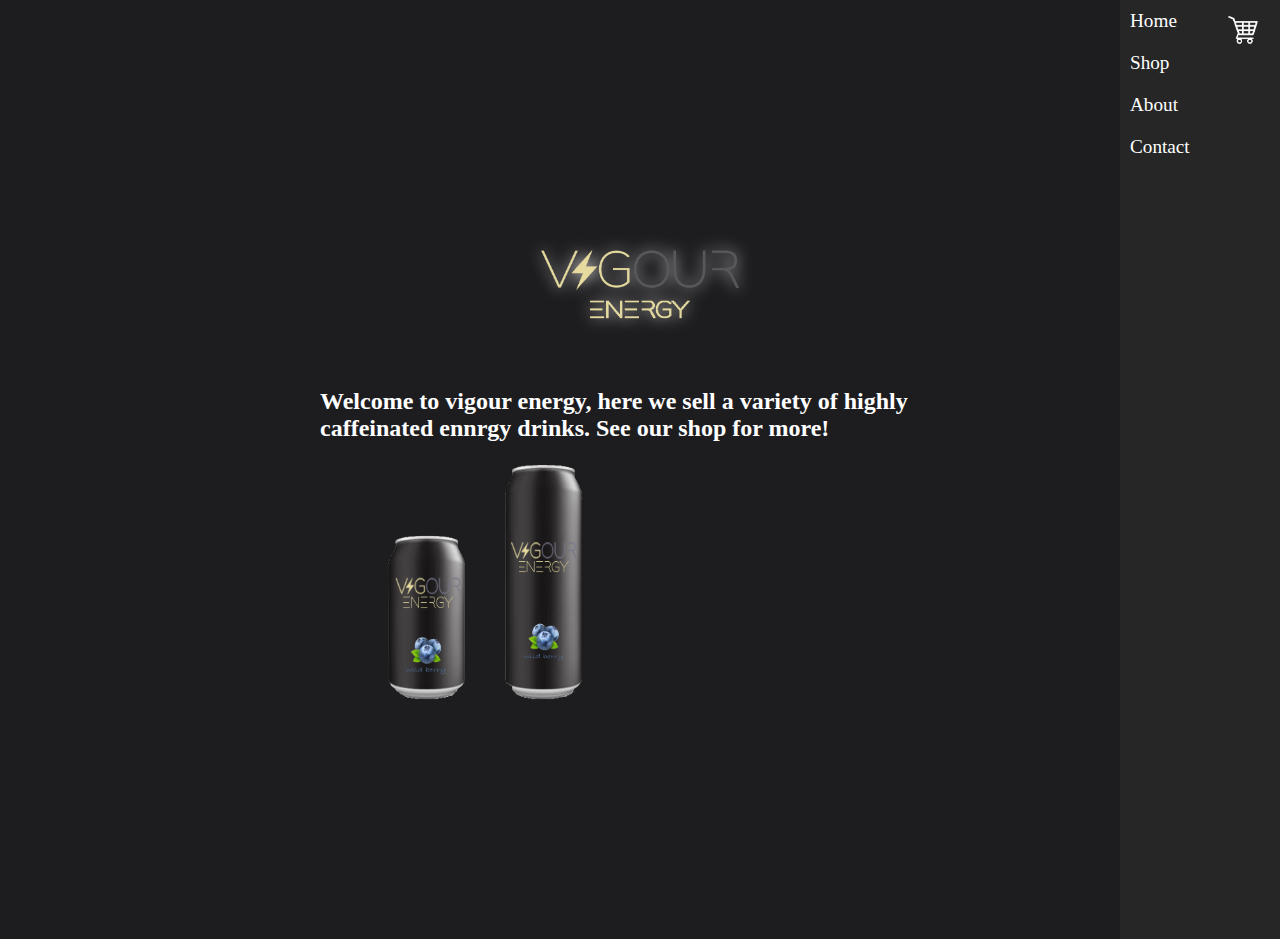
<file: index.html>
<!doctype html>

<head>
    <title>vigour</title>
    <link rel="stylesheet" href="styles.css">
</head>

<body>

    <script>
        window.addEventListener("DOMContentLoaded", function (e) {

            var stage = document.getElementById("stage");
            var fadeComplete = function (e) {
                stage.appendChild(arr[0]);
            };
            var arr = stage.getElementsByTagName("a");
            for (var i = 0; i < arr.length; i++) {
                arr[i].addEventListener("animationend", fadeComplete, false);
            }
        }, false);
    </script>

    <div class="display" id="stage">
        <h2>Welcome to vigour energy, here we sell a variety of highly caffeinated ennrgy drinks. See our shop for more!
        </h2>
        <a href="berry.png"><img src="berry.png" alt="berry" width="330" height="280"></a>
        <a href="death.png"><img src="death.png" alt="death" width="330" height="280"></a>
        <a href="tangerine.png"><img src="tangerine.png" alt="tangerine" width="330" height="280"></a>

    </div>
    <div class="box">
        <div class="cart">
            <img src="cart.png" alt="cart" width="40" height="40">
        </div>
        <div class="links">
            <ul>
                <li><a href="index.html">Home</a></li>
                <li><a href="shop.html">Shop</a></li>
                <li><a href="about.html">About</a></li>
                <li><a href="contact.html">Contact</a></li>
            </ul>
        </div>
    </div>
    <div class="logo">
        <img src="logo.png" alt="logo" id="mask" width="300" height="200">
    </div>
    <div id="fadingImage" class="image-styled"></div>
</body>
</file>
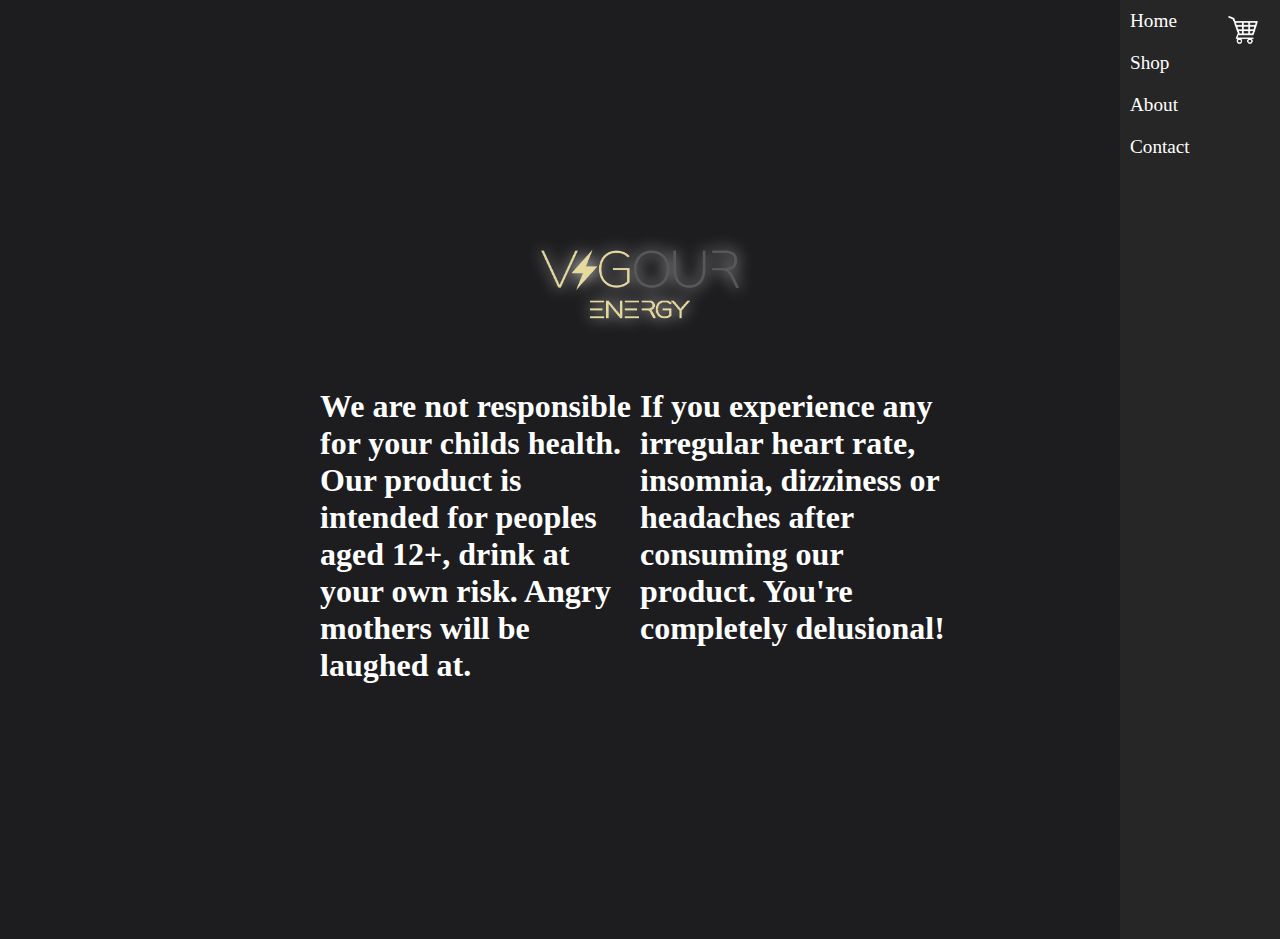
<file: about.html>
<!doctype html>

<head>
    <title>vigour</title>
    <link rel="stylesheet" href="styles.css">
</head>

<body>
    <div class="box">
        <div class="cart">
            <img src="cart.png" alt="cart" width="40" height="40">
        </div>
        <div class="links">
            <ul>
                <li><a href="index.html">Home</a></li>
                <li><a href="shop.html">Shop</a></li>
                <li><a href="about.html">About</a></li>
                <li><a href="contact.html">Contact</a></li>
            </ul>
        </div>
    </div>
    <div class="box2">
        <h1>We are not responsible for your childs health. Our product is intended for peoples aged 12+, drink at your
            own risk. Angry mothers will be laughed at.</h1>
            <h1>If you experience any irregular heart rate, insomnia, dizziness or headaches after consuming our product. You're completely delusional!</h1>
    </div>
    <div class="logo">
        <img src="logo.png" alt="logo" id="mask" width="300" height="200">
    </div>
</body>
</file>
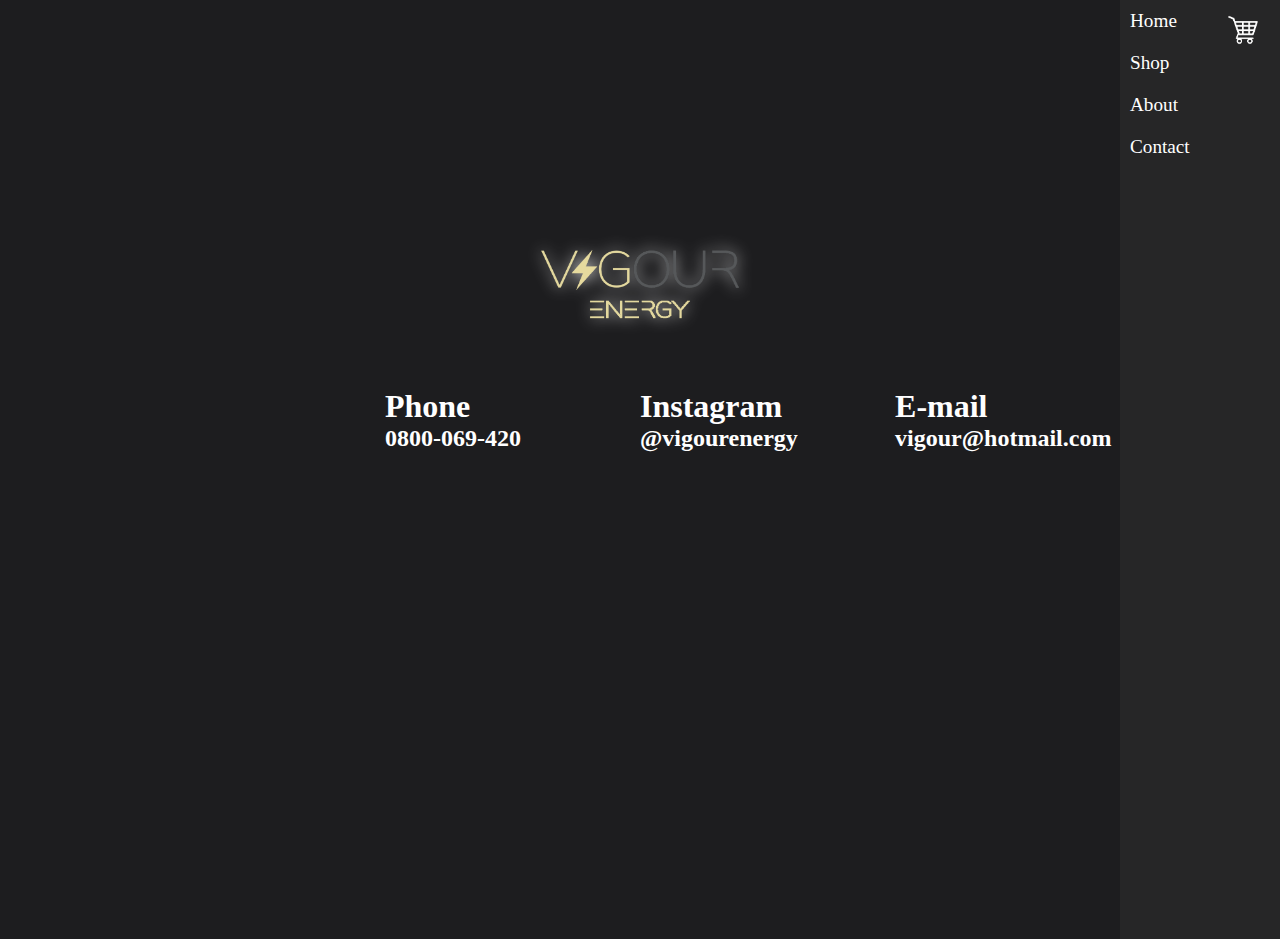
<file: contact.html>
<!doctype html>

<head>
    <title>vigour</title>
    <link rel="stylesheet" href="styles.css">
</head>

<body>
    <div class="box">
        <div class="cart">
            <img src="cart.png" alt="cart" width="40" height="40">
        </div>
        <div class="links">
            <ul>
                <li><a href="index.html">Home</a></li>
                <li><a href="shop.html">Shop</a></li>
                <li><a href="about.html">About</a></li>
                <li><a href="contact.html">Contact</a></li>
            </ul>
        </div>
    </div>
    <div class="box2">
        <h1>Phone</h1>
        <h1>Instagram</h1>
        <h1>E-mail</h1>
        <h2>0800-069-420</h2>
        <h2>@vigourenergy</h2>
        <h2>vigour@hotmail.com</h2>
        
    </div>
    <div class="logo">
        <img src="logo.png" alt="logo" id="mask" width="300" height="200">
    </div>
</body>
</file>
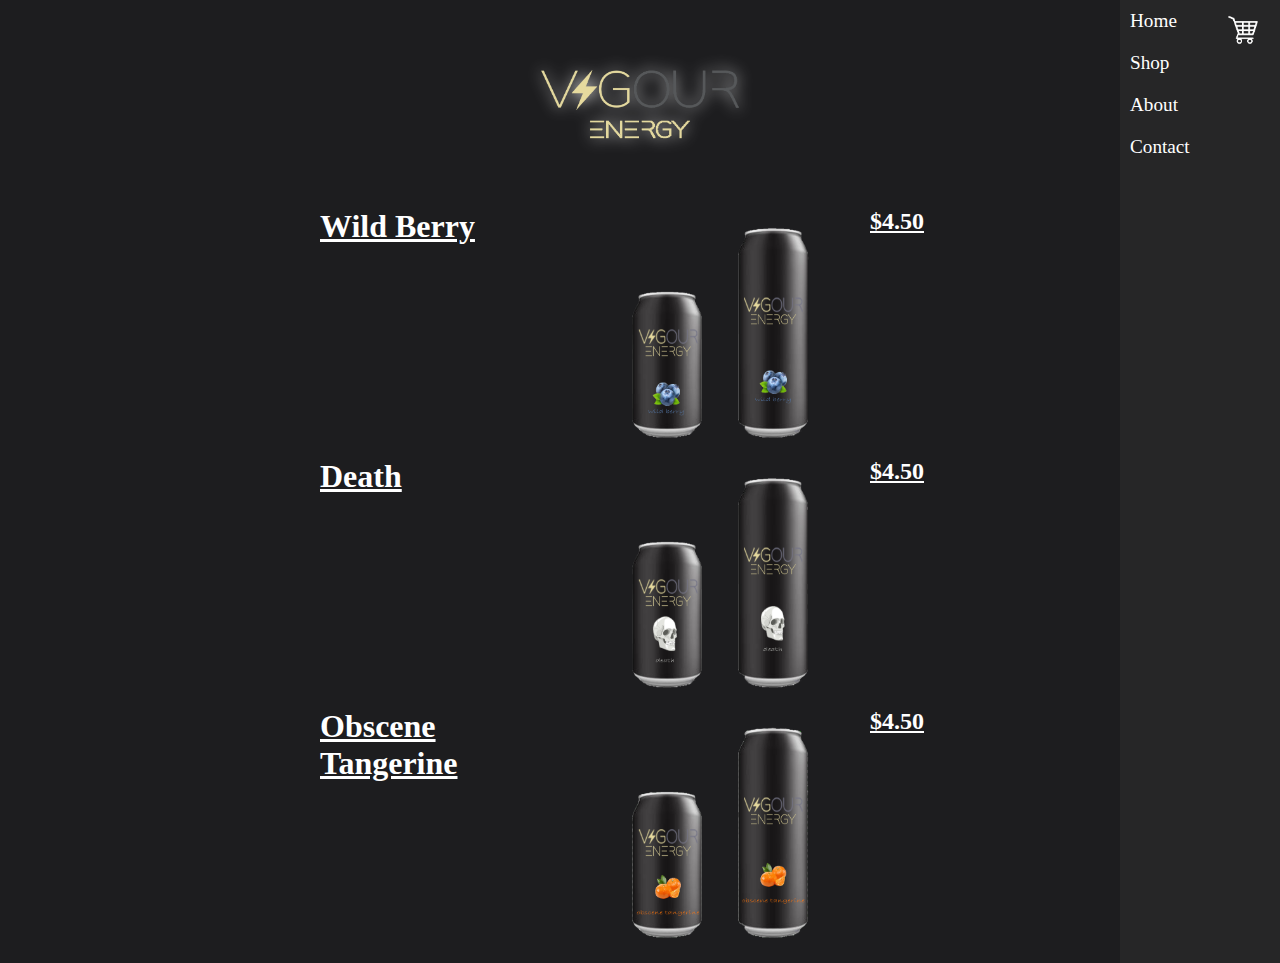
<file: shop.html>
<!doctype html>

<head>
    <title>vigour</title>
    <link rel="stylesheet" href="styles.css">
</head>

<body>
    <div class="box">
        <div class="cart">
            <img src="cart.png" alt="cart" width="40" height="40">
        </div>
        <div class="links">
            <ul>
                <li><a href="index.html">Home</a></li>
                <li><a href="shop.html">Shop</a></li>
                <li><a href="about.html">About</a></li>
                <li><a href="contact.html">Contact</a></li>
            </ul>
        </div>
    </div>
    <div class="products">
        <h1>Wild Berry</h1>
        <img src="berry.png" alt="logo" width="300" height="250">
        <h2>$4.50</h2>
        <h1>Death</h1>
        <img src="death.png" alt="logo" width="300" height="250">
        <h2>$4.50</h2>
        <h1>Obscene Tangerine</h1>
        <img src="tangerine.png" alt="logo"  width="300" height="250">
        <h2>$4.50</h2>
    </div>
    <div class="logo">
        <img src="logo.png" alt="logo" id="mask" width="300" height="200">
    </div>
</body>
</file>
<file: styles.css>
* {
    margin: 0;
    padding: 0;
}

@font-face {
    font-family: bebas;
    src: url(bebas-regular.eot);
}

body {
    background-color: #1d1d1f;
    display: grid;
    grid-template-columns: 0.5fr 0.5fr 2fr 0.5fr 0.5fr;
    grid-template-rows: 1fr 0.5fr 2fr 1fr;
    height: 939px;
    font-family: bebas;
    color: white;
}

.box {
    display: grid;
    grid-template-columns: 50%;
    grid-template-rows: 1/5;
    grid-column: 5/6;
    grid-row: 1/5;
    background-color: #262627;
    padding: 10px;
}

.links {
    grid-column: 1/2;
    grid-row: 1/2;
    font-family: bebas;
    font-size: 1.5vw;
}

.logo {
    grid-row: 2/3;
    grid-column: 3/4;
    justify-self: center;
}

.display {
    grid-column: 3/4;
    grid-row: 3/4;
    justify-self: center;
    justify-content: center;
}

.products {
    display: grid;
    grid-template-columns: 1fr 1fr 1fr;
    grid-template-rows: 1fr;
    grid-column: 3/5;
    grid-row: 3/4;
    justify-self: center;
    justify-content: center;
    text-decoration: underline;
}

.box2 {
    display: grid;
    grid-template-columns: 50% 50% 50%;
    grid-template-rows: 10% 10%;
    grid-column: 3/4;
    grid-row: 3/4;
    justify-self: center;
}

a:link {
    text-decoration: none;
    color: white;
}

a:visited {
    text-decoration: none;
    color: white;
}

a:hover {
    color: lightgrey;
    text-decoration: none;
}

a:active {
    color: red;
    text-decoration: none;
}

ul li {
    list-style-type: none;
    margin-bottom: 20px;
}

.cart {
    grid-column: 5/6;
}

#mask {
    filter: drop-shadow(0 0 0.45rem rgb(226, 226, 226));
}

#stage a {
    position: absolute;
}


#stage a:nth-of-type(1) {
    animation-name: fader;
    animation-delay: 4s;
    animation-duration: 1s;
    z-index: 20;
}

#stage a:nth-of-type(2) {
    z-index: 10;
}

#stage a:nth-of-type(n+3) {
    display: none;
}

@keyframes fader {
    from {
        opacity: 1.0;
    }

    to {
        opacity: 0.0;
    }
}
</file>
